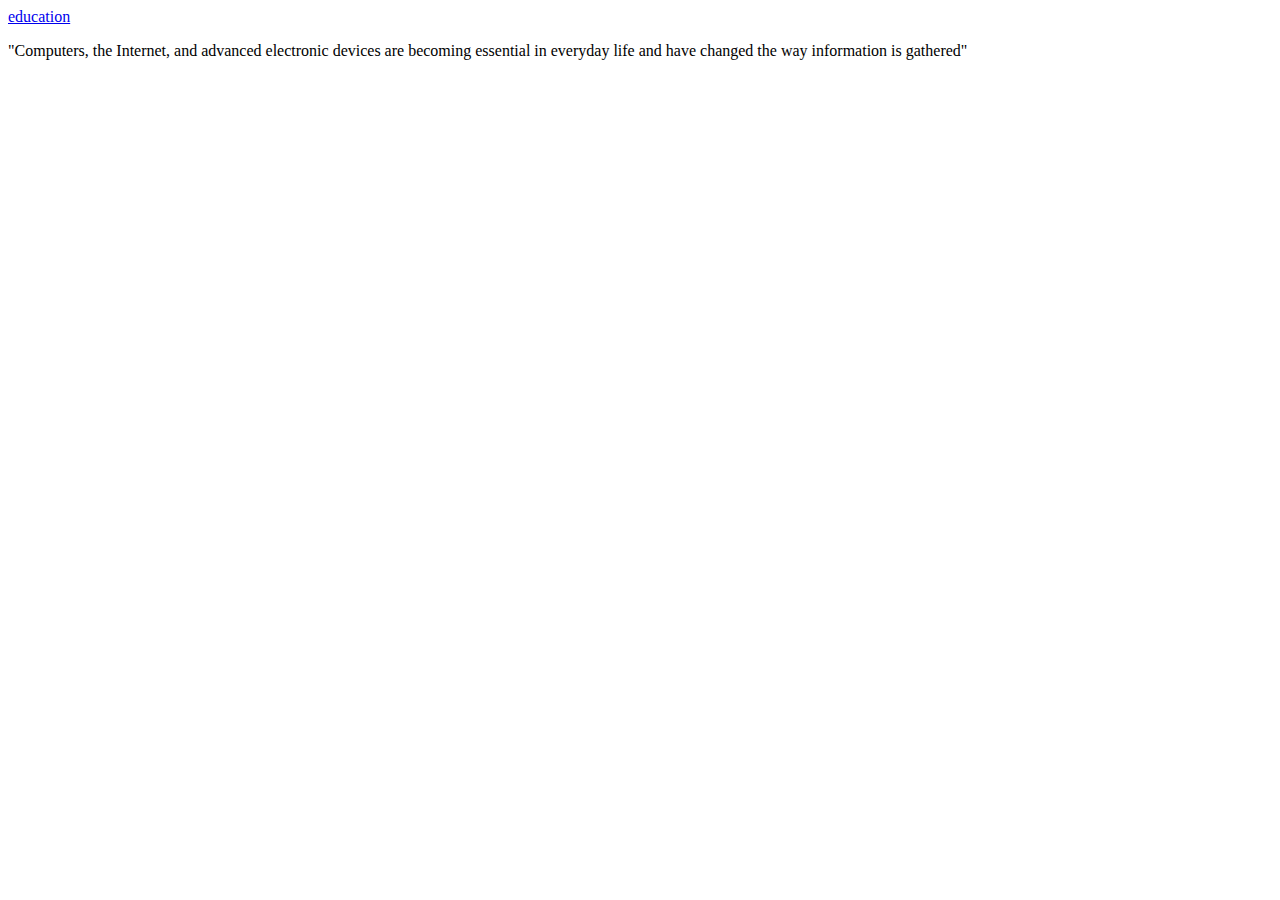
<file: index.html>
<!DOCTYPE html>
<html lang="en">
<head>
    <meta charset="UTF-8">
    <meta http-equiv="X-UA-Compatible" content="IE=edge">
    <meta name="viewport" content="width=device-width, initial-scale=1.0">
    <title>Document</title>
</head>
<body>
    <a href="https://www.education.govt.nz"> education</a>
    <p>"Computers, the Internet, and advanced electronic devices are becoming essential in everyday life and have changed the way information is gathered"</p>
</body>
</html>
</file>
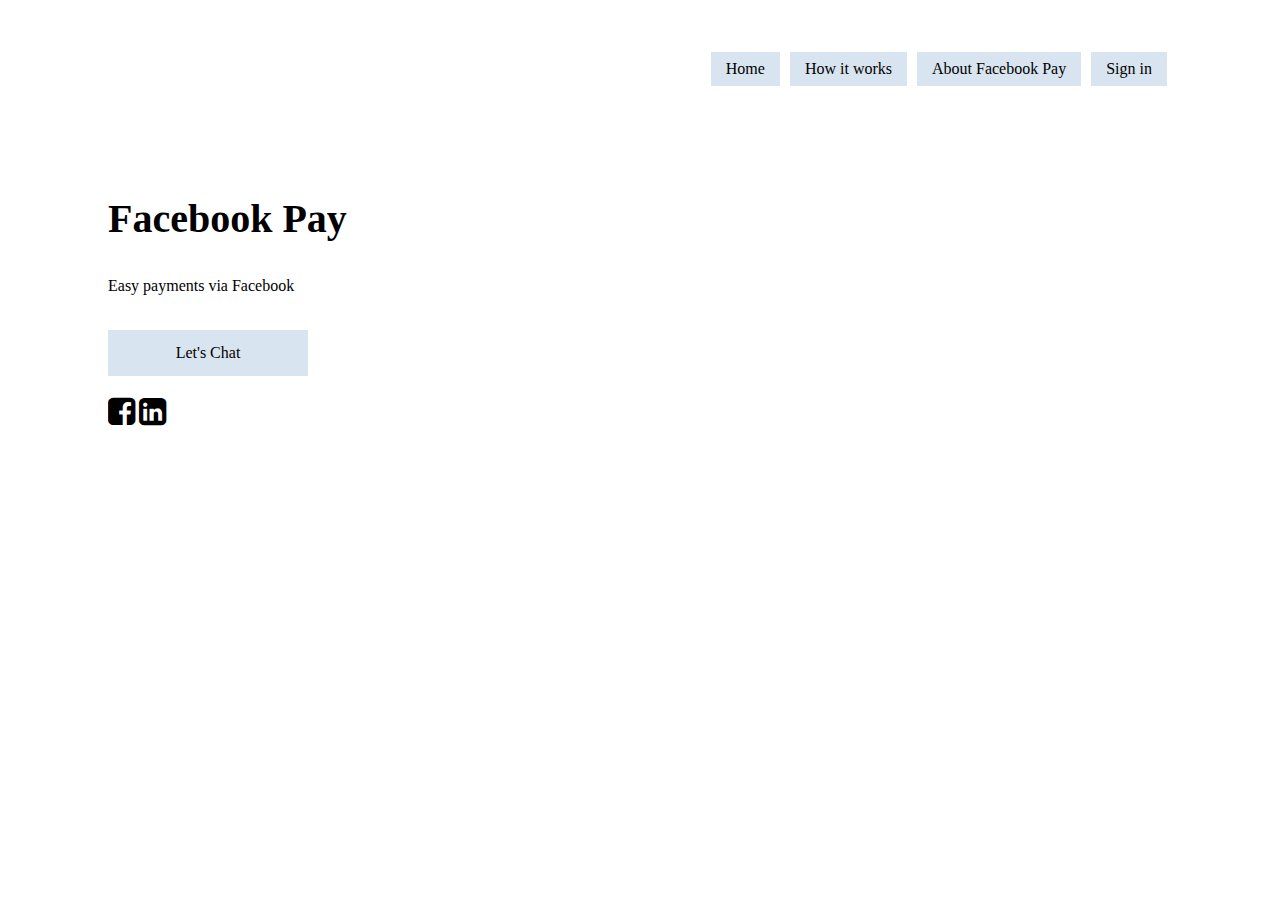
<file: fbpay.htm>
<!DOCTYPE html>
<html>
    <head>
       <link rel="stylesheet" type="text/css" href="fbpay.css">
       <link rel="stylesheet" type="text/css"
       href="https://stackpath.bootstrapcdn.com/font-awesome/4.7.0/css/font-awesome.min.css">
   </head>

    <body>
        <header>
            <div class="button">Home</div>
            <div class="button">How it works</div>
            <div class="button">About Facebook Pay</div>
            <div class="button">Sign in</div>
        </header>
        <section class="home">
            <div id="profile">
            <h1>Facebook Pay</h1>
            <p>Easy payments via <a href="https://facebook.com"></a>Facebook</p>
            <div class="chatButton">Let's Chat</div>
            <i class="fa fa-facebook-square fa-2x"></i>
            <i class="fa fa-linkedin-square fa-2x"></i>
            </div>
        </section>
    </body>

</html>
</file>
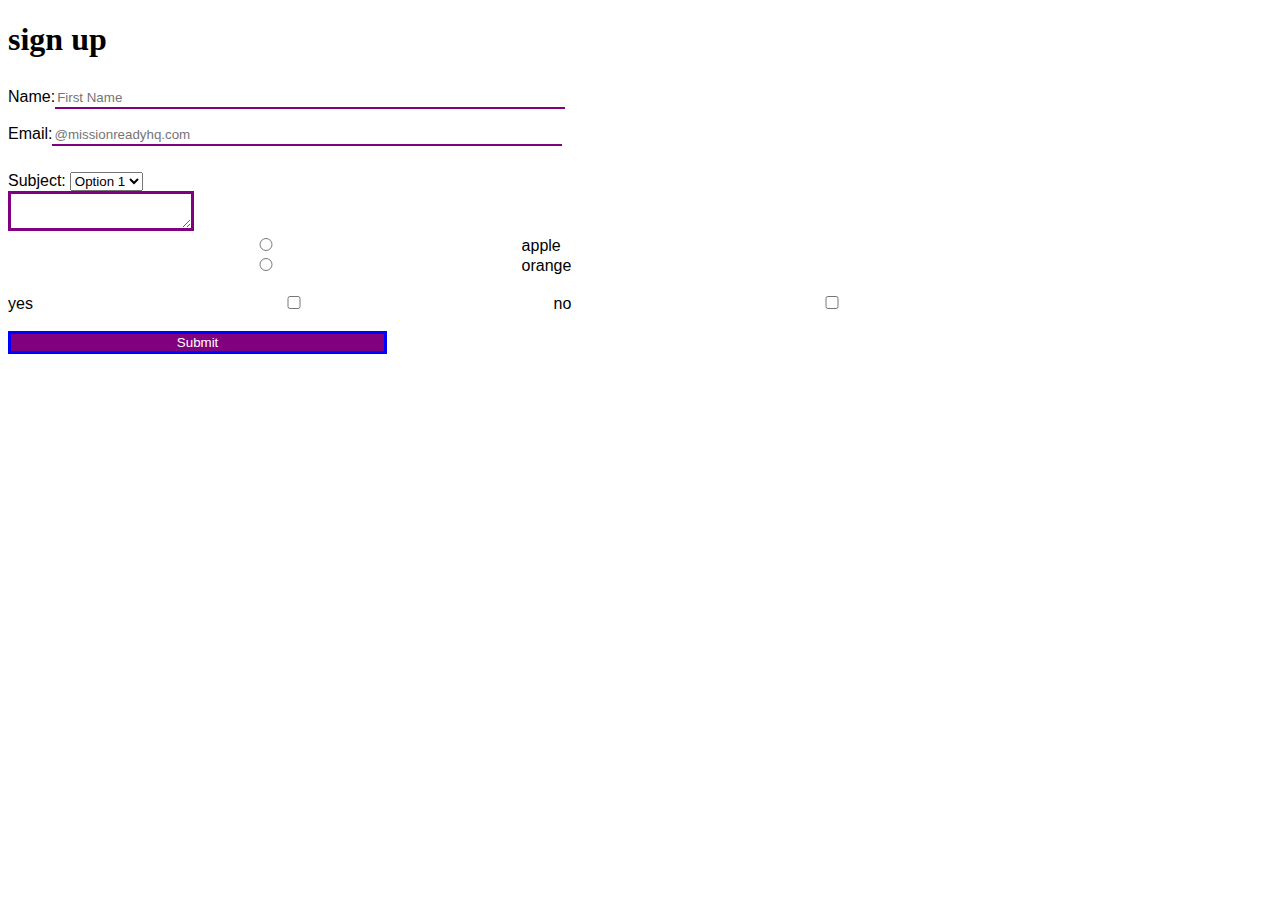
<file: forms.htm>
<!DOCTYPE html>
<html lang="en">
<head>
    <link rel="stylesheet" type="text/css" href="forms.css">
</head>
<body>
    <h1>sign up</h1>
    <form action="mailto: berniem@missionreadyhq.com" method="post">
        <label>Name:</label><input type="text" name="name" placeholder="First Name"<br>
        <br>
        <label>Email:</label><input type="email" name="email" placeholder="@missionreadyhq.com"> <br>
        <br>
        <label>Subject:</label> <select>
            <option value="opt1">Option 1</option>
            <option value="opt2">Option 2</option>
            <option value="opt3">Option 3</option>
        </select> <br>
        <textarea></textarea> 
        <br>
        <label><input type="radio"<label>apple</label> <br> 
        <label><input type="radio"<label>orange</label> <br>
        <br>
        <label>yes</label> <input type="checkbox">
        <label>no</label> <input type="checkbox"> <br>
    </br>
        <input type="submit" value="Submit">
    </form>

</body>
</html>
</file>
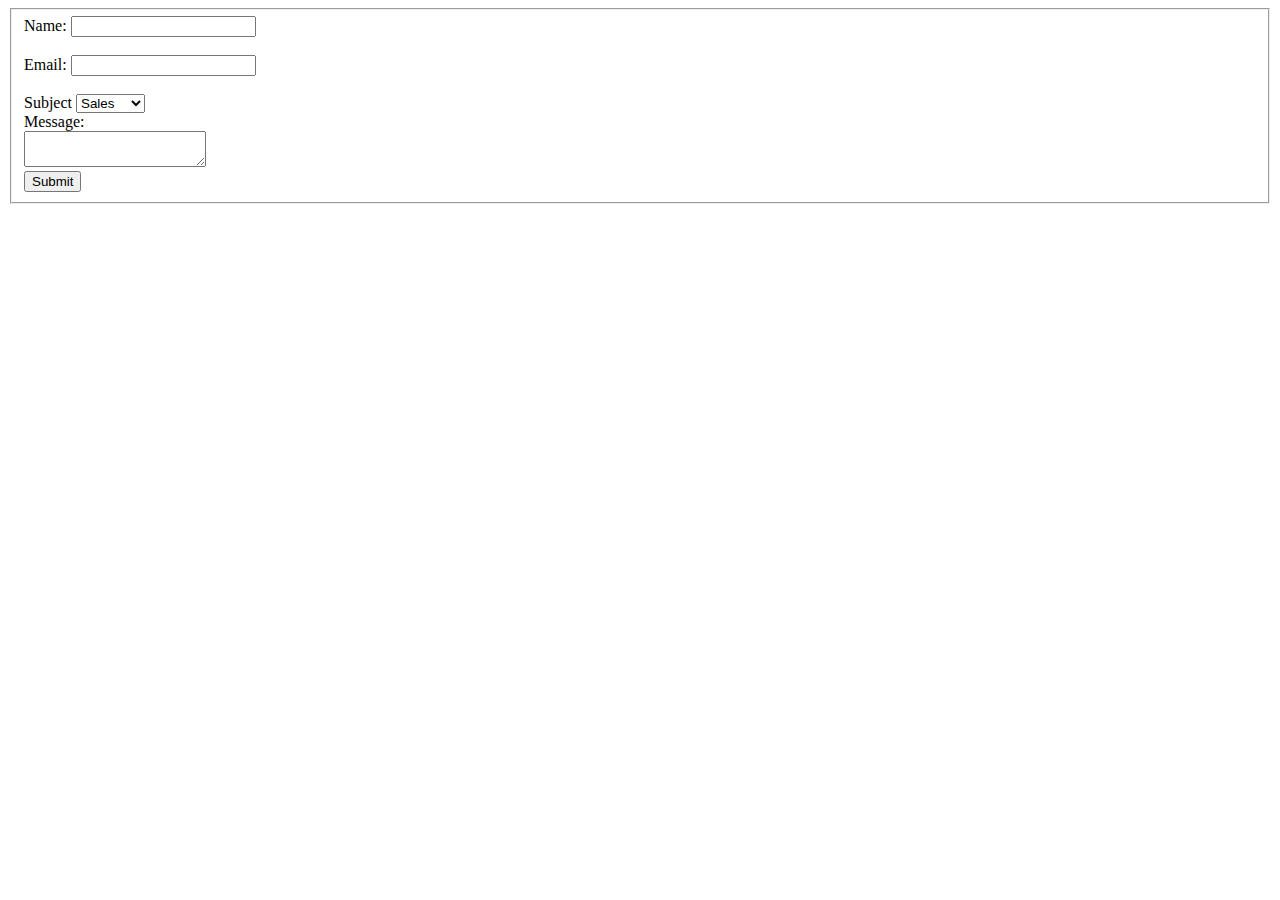
<file: forms.html>
<!DOCTYPE html>
<html lang="en">
  <head>
    <meta charset="UTF-8" />
    <meta http-equiv="X-UA-Compatible" content="IE=edge" />
    <meta name="viewport" content="width=device-width, initial-scale=1.0" />
    <link rel=stylesheet" type="text/css" href="forms.css">
    <title>Document</title>
  </head>
  <body>
    <form action="mailto:berniem@missionreadyhq.com" method="post">
      <fieldset>
        <label>Name:</label> <input type="name" name="name" /> <br />
        <br />
        <label>Email:</label> <input type="email" name="email" /> <br />
        <br />
        <label>Subject</label>
        <select>
          <option value="sales">Sales</option>
          <option value="support">Support</option>
          <option value="other">Other</option>
        </select>
        <br>
        <label>Message: </label> 
        <br>
        <textarea></textarea>
        <br>
        <input type="submit" value="Submit"
      </fieldset>
    </form>
  </body>

</html>
</file>
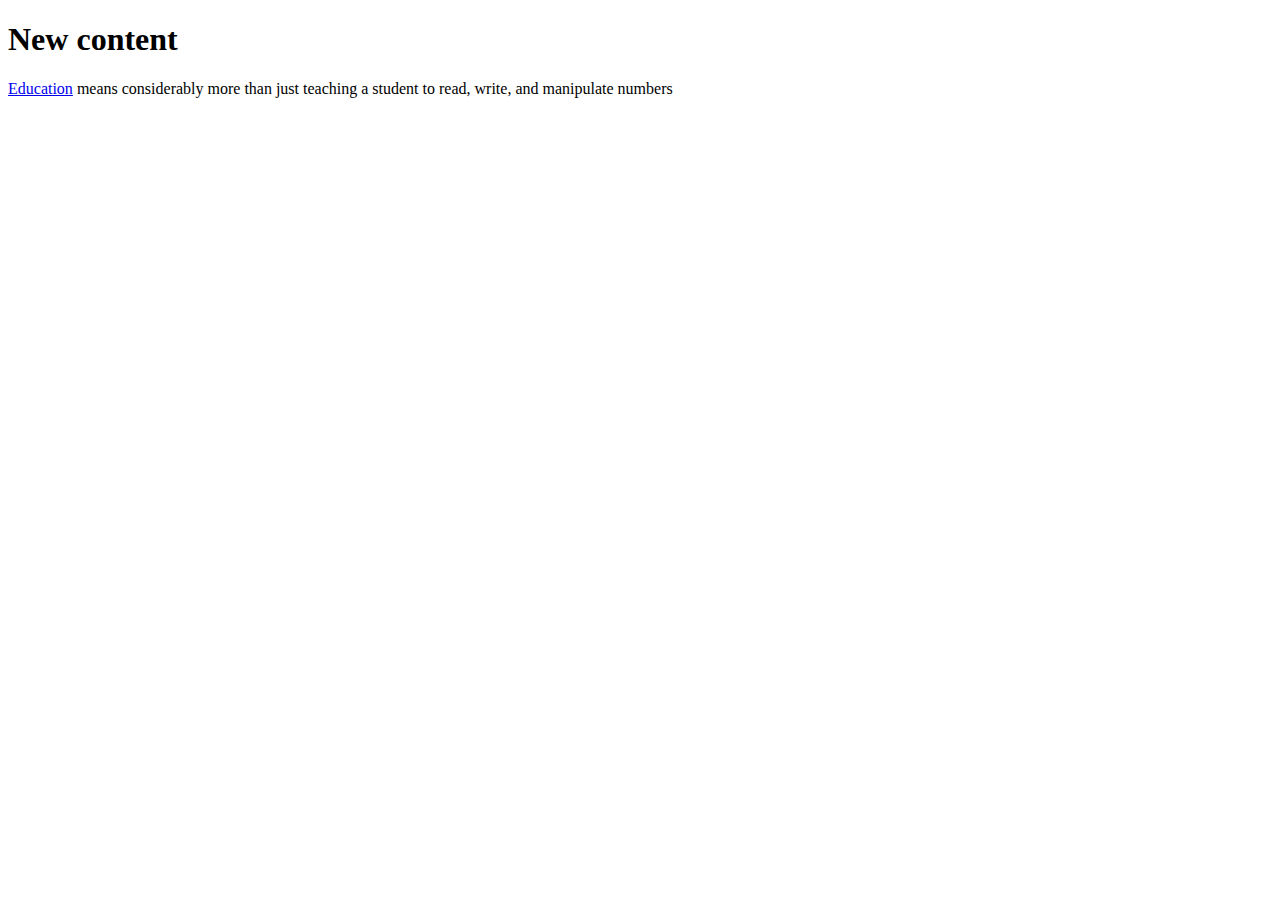
<file: git.html>
<!DOCTYPE html>
<html lang="en">
<head>
    <meta charset="UTF-8">
    <meta http-equiv="X-UA-Compatible" content="IE=edge">
    <meta name="viewport" content="width=device-width, initial-scale=1.0">
    <title>Git </title>
    <link
</head>
<body>
    <h1>New content</h1>
    <p><a href="https://www.education.govt.nz">Education</a> means considerably more than just teaching a student to read, write, and manipulate numbers</p>
</body>
</html>
</file>
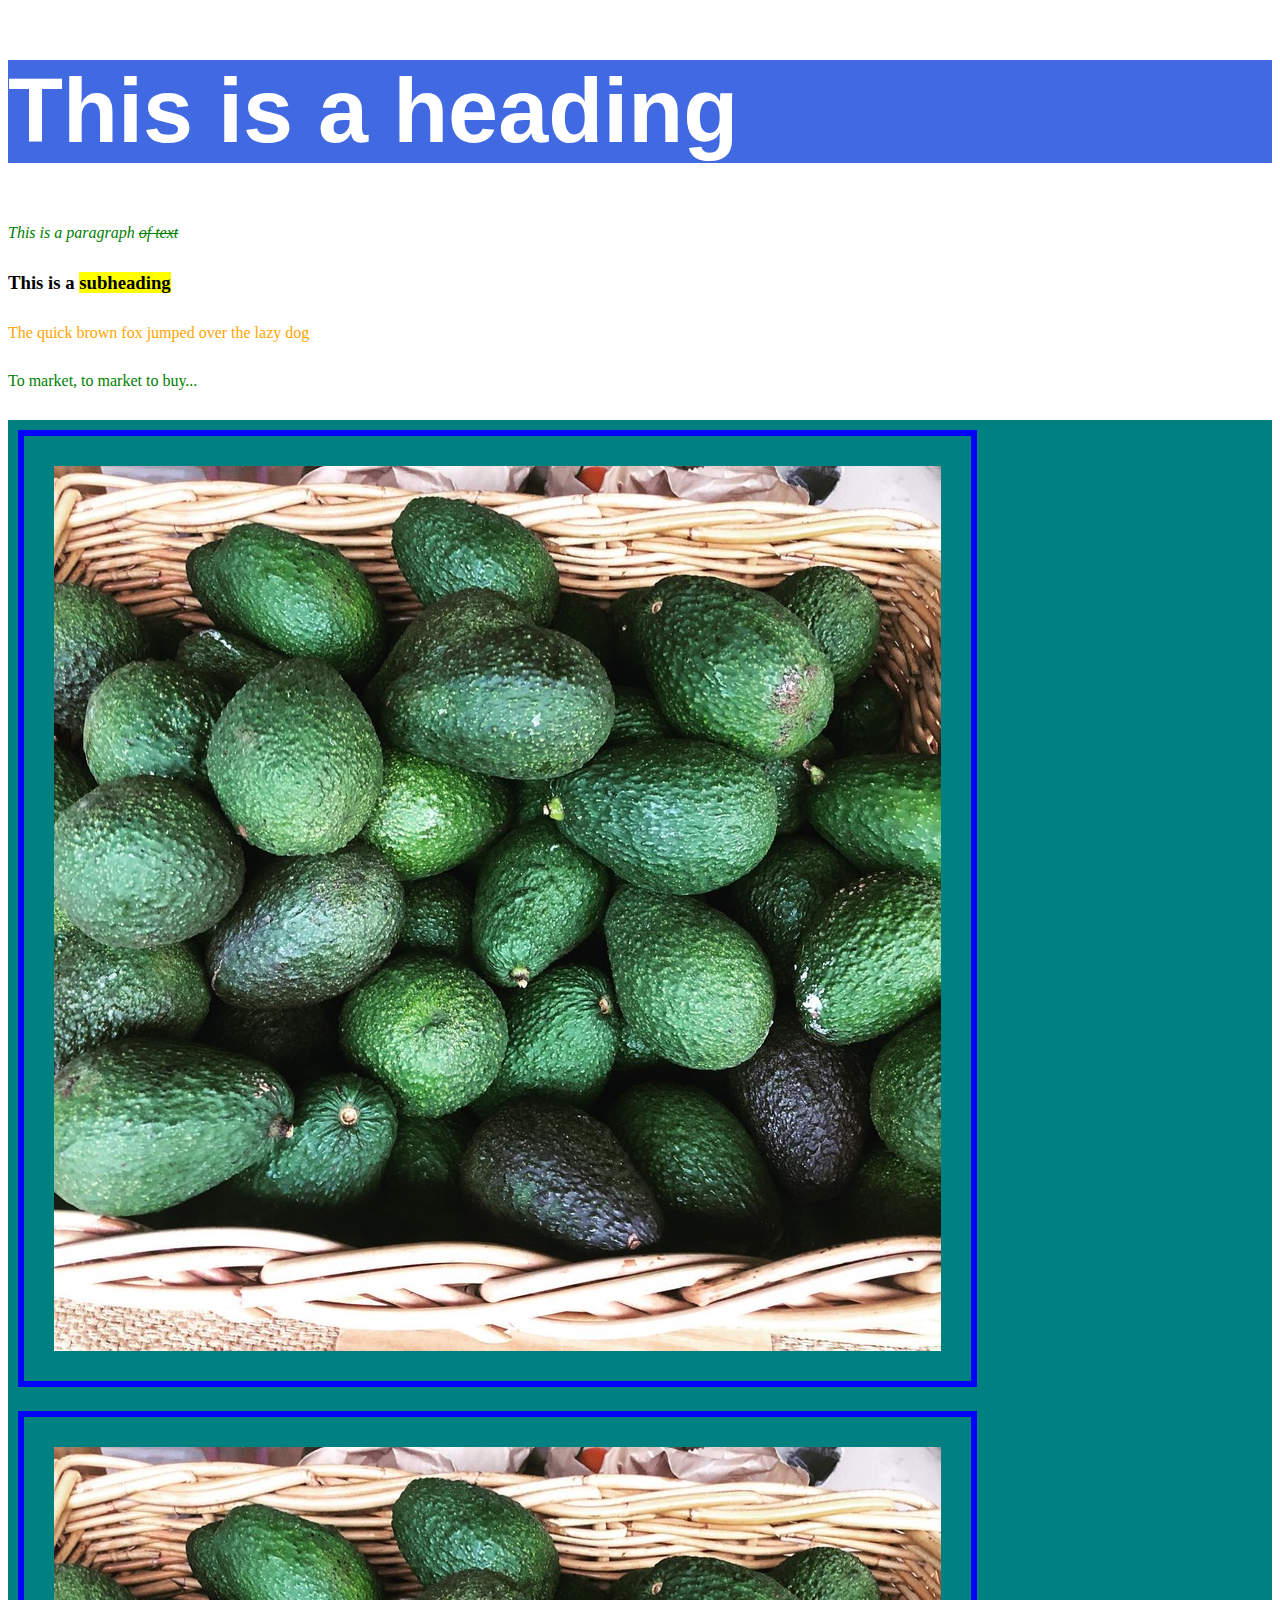
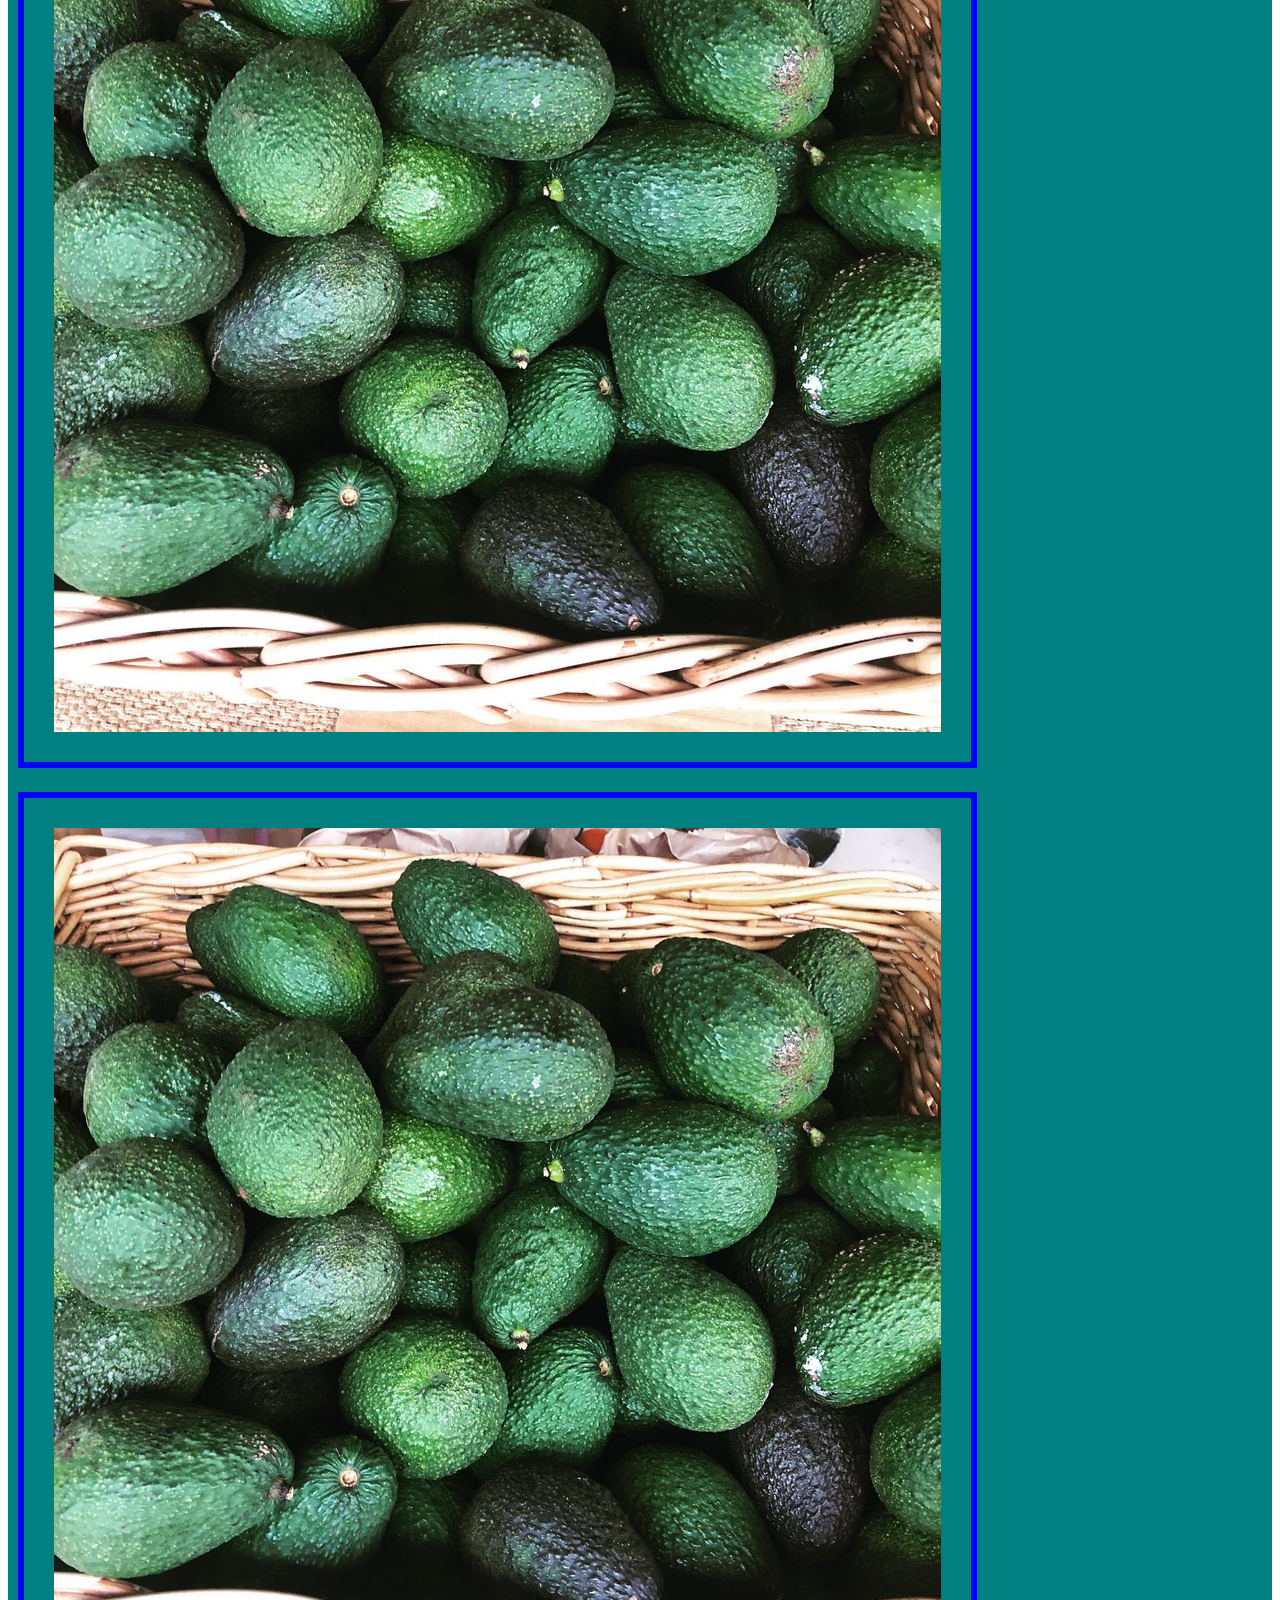
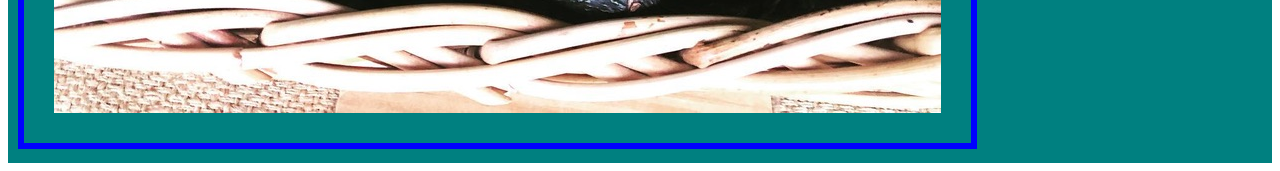
<file: helloworld.html>
<!DOCTYPE HTML>
<html>
<!--leave blank-->
<head>
    <title>Document</title>
    <link href="main.css" rel="stylesheet" type="text/css">
</head>
<!--leave blank-->
<body>
    <h1>This is a heading</h1>
    <p><i>This is a paragraph <del>of text</del></i></p>
    <h3>This is a <mark>subheading</mark></h3>
    <p class="orange-paragraph">The quick brown fox jumped over the lazy dog</p>
    <p>To market, to market to buy...</p>
    <div>
    <img src="images/avo.jpeg">
    <img src="images/avo.jpeg">
    <img src="images/avo.jpeg">
    </div>
</body>
<!--leave blank-->
</html>
</file>
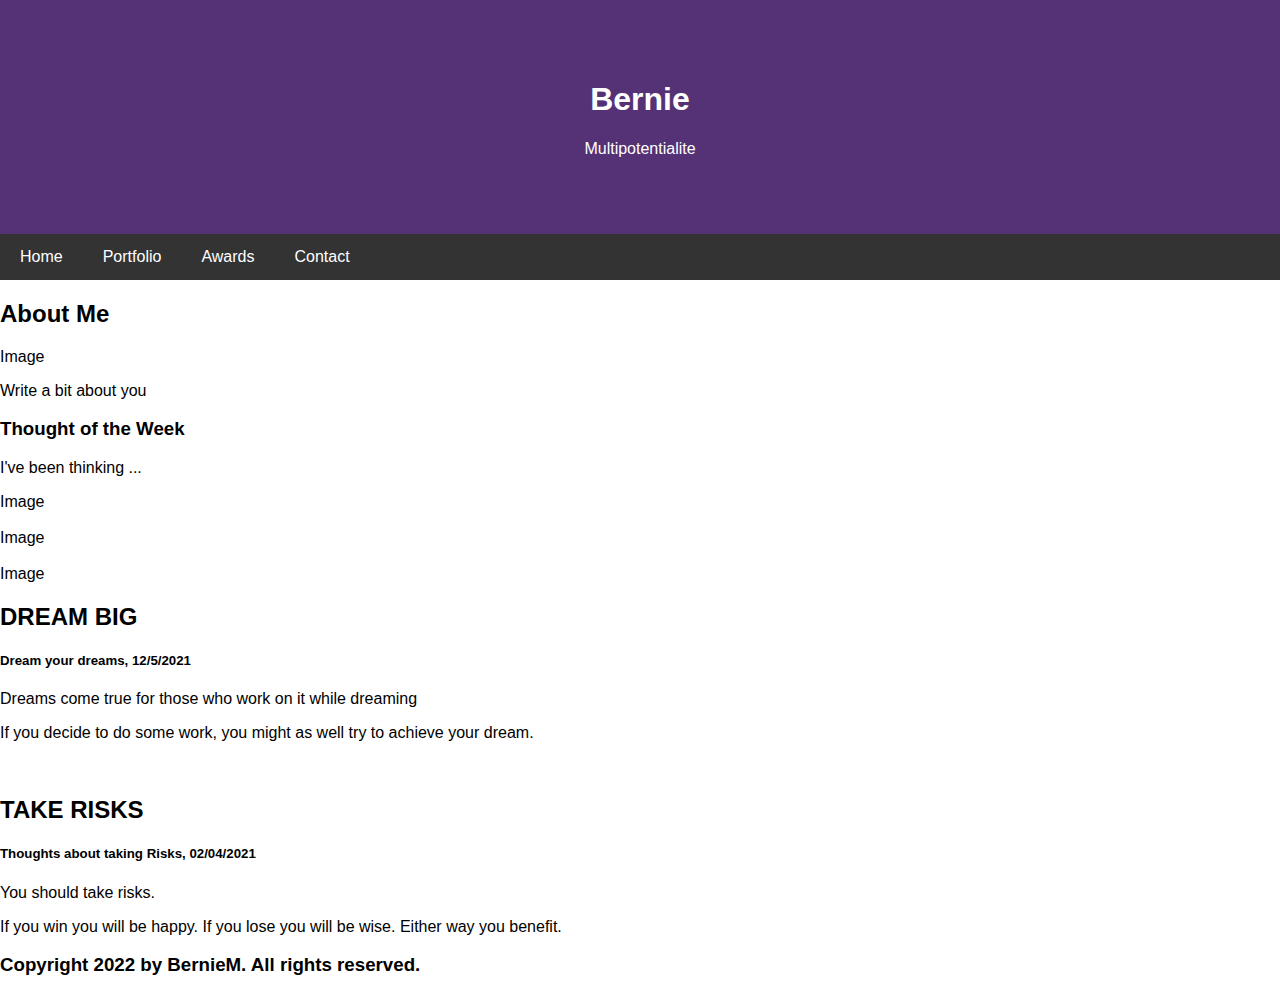
<file: responsive.html>
<!DOCTYPE html>
<!-- <html lang="en">
<head>
    <meta charset="UTF-8">
    <meta http-equiv="X-UA-Compatible" content="IE=edge">
    <meta name="viewport" content="width=device-width, initial-scale=1.0"> -->
    <title>Document</title>
    <link rel="stylesheet" type="text/css" href="responsive.css" />
</head>
<body>
    <div class="header">
        <h1>Bernie</h1>
        <p>Multipotentialite</p>
    </div>

    <div class="navbar">
        <a href="#">Home</a>
        <a href="#">Portfolio</a>
        <a href="#">Awards</a>
        <a href="#">Contact</a>
    </div>

    <div class="section">
        <div class="left">
            <h2>About Me</h2>
            <div class="imgph2">Image</div>
            <p>Write a bit about you</p>
            <h3>Thought of the Week</h3>
            <p>I've been thinking ...</p>
            <div class="imgph">Image</div><br>
            <div class="imgph">Image</div><br>
            <div class="imgph">Image</div>
        </div>

        <div class="right">
            <h2>DREAM BIG</h2>
            <h5>Dream your dreams, 12/5/2021</h5>
            <div class="imgph"</div>
            <p>Dreams come true for those who work on it while dreaming</p>
            <p>If you decide to do some work, you might as well try to achieve your dream.</p>
            <br>
            <h2>TAKE RISKS</h2>
            <h5>Thoughts about taking Risks, 02/04/2021</h5>
            <div class="imgph"</div>
            <p>You should take risks.</p>
            <p>If you win you will be happy. If you lose you will be wise. Either way you benefit.</p>
        </div>
    </div>

    <div class="footer">
        <h3>Copyright 2022 by BernieM. All rights reserved.</h3>
    </div>

</body>
</html>
</file>
<file: fbpay.css>
body {
    font-family: Tahoma;
}

header {
    display: flex;
    justify-content: flex-end;
    margin: 50px 100px; 
}

.home {
    display: flex;
    align-items: center;
    width: 100%;
    height: 100%;
}

#profile {
    width: 35%;
    margin: 30px 100px;
}

#pic {
    width: 65%;
    height: 300px;
    margin: 0px 100px
}

.button {
    background-color: #d8e4ef;
    margin: 2px 5px;
    padding: 8px 15px;
    text-align: center;
}

.button:hover {
    background-color: #396ee1;
    color: white;
}
h1 {
    font-size: 40px;
}

p {
    margin: 35px 0px;
}

.chatButton {
    background-color: #d8e4ef;
    text-align: center;
    margin: 20px 0px;
    padding: 14px 25px;
    width: 150px;
}

.chatButton:hover {
    background-color: #396ee1;
    color: white;
}

#pic {
    width: 65%;
    height: 300px;
    margin: 0px 100px;
    background-size: contain;
    background-repeat: no-repeat;
    background-position: right;
    margin: 0px 100px;
}
</file>
<file: forms.css>
input {
    width: 40%;
    border: 3px solid blue
}

label {
    font-family: Tahoma, sans-serif;
}
input[type=text], input[type=email] {
    padding: 2px 2px;
    margin: 8px 0px;
    border: none;
    border-bottom: 2px solid purple;
}

textarea {
    border: solid purple;
}

input[type=submit] {
    background: purple;
    color: white;
    width: 30%;
}

div {
    width: 100px;
    height: 100pxk
    background-color: red;
    transition: width 2s, height 4s
    position: relative;
    animation-name: colorShift;
    animation-duration:4s;
    animation-fill-mode: forwards;
    animation-iteration-count: 1;
}

div:hover {
    width: 200px;
    height: 200px;
}

transition-delay: 2s;

transition-timing-function: ease-in-out;

@keyframes colorShift {
    0% {
        background: red;
        left: 0px;
        top: 0px;
    }
    25% {
        background: yellow;
        left: 200px;
        top: 0;
    }
    50% {
        background: green;
        left: 200px;
        top: 200px;
    }
    100% {
        background: blue;
        left: 0px;
        top: 0px;
    }
}
</file>
<file: main.css>
h1{
    font-family: Arial;
    font-size: 90px;
    color: white;
    background-color: royalblue;
}
p{
    margin: 30px 0px;
    color: green;
}
.orange-paragraph {
    color: orange
}
div {
    background-color: teal;
    display: flexbox;
    flex-direction: column;
    justify-content: center;
}
img {
    width 20px;
    border: 6px solid blue;
    padding:30px;
    margin: 10px
}
</file>
<file: responsive.css>
* {
    box-sizing: border-box;
}

body {
    font-family: Arial;
    margin: 0;
}

.header {
    padding: 60px;
    text-align: center;
    background: #553175;
    color: white;
}

.navbar {
    display: flex;
    background-color: #333;
}

.navbar a{
    color: white;
    padding: 14px 20px;
    text-decoration: none;
    text-align: center;
}

.navbar a:hover {
    background-color: #ddd;
    color: black;
    hover: pointer;
}

@media screen and (max-width: 768px) {
    .navbar .section {
        flex-direction: column;
    }

@media screen and (max-width: 600px) {
    .navbar {
        font-size: 12px;
    }    
}

/* column container */
.section {
    display: flex;
    flex-wrap: wrap;
}

.left {
    flex: 30%;
    background-color: #f1f1f1;
    padding: 20px;
}

.right {
    flex: 70%;
    background-color: white;
    padding: 20px;
}

.footer {
    padding: 20px;
    text-align: center;
    background: #553175;
    color: white;
}
}
</file>
